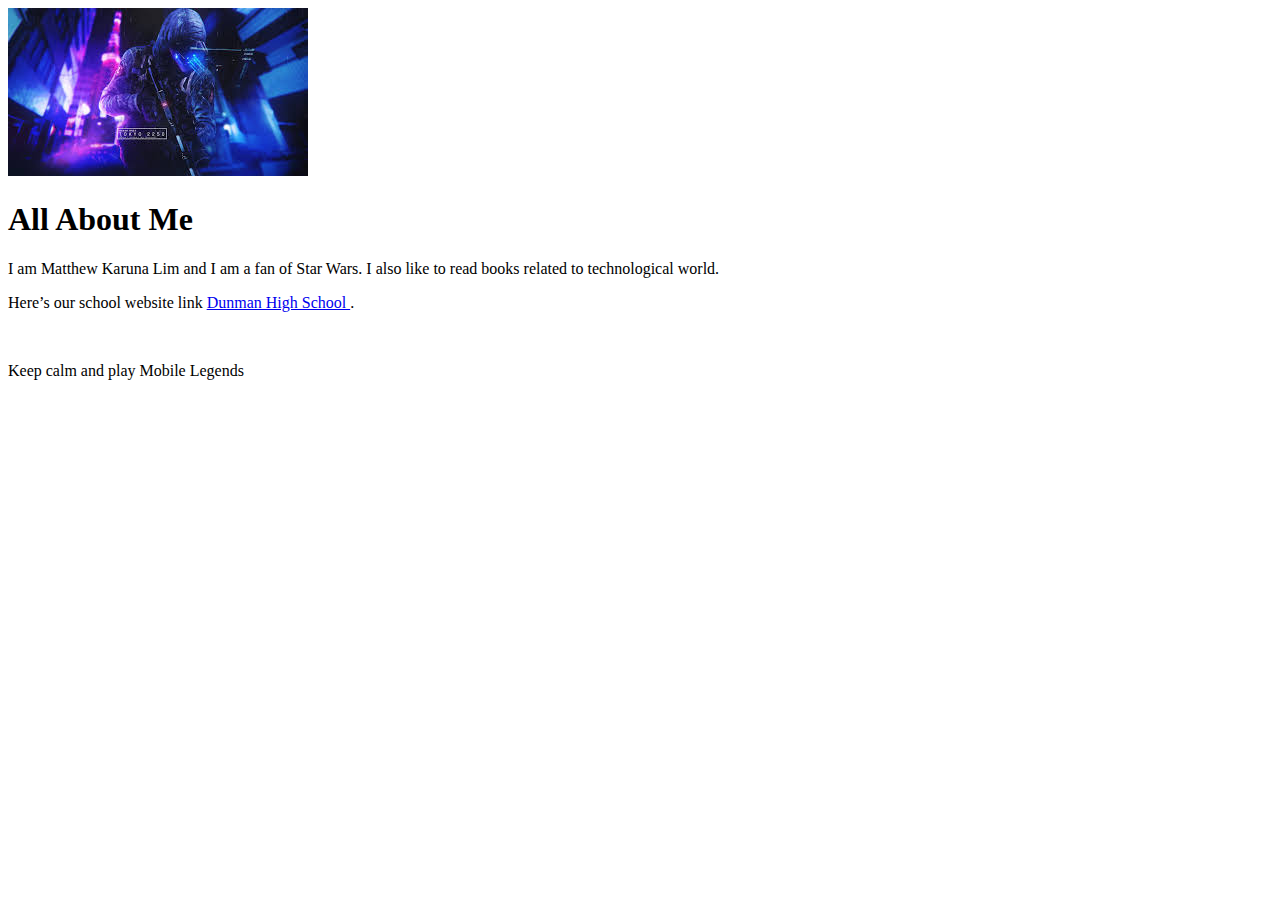
<file: index.html>
<!DOCTYPE html>
<html>
<title>This Is Matthew Karuna Lim's Webpage</title>
<img src="[data-uri]"/>
<h1>All About Me</h1>
<p>I am Matthew Karuna Lim and I am a fan of Star Wars. I also like to read books related to technological world.</p>
<p>
Here’s our school website link <a href ="www.dhs.sg"> Dunman High School  </a>. </p>
<br>
  <p>Keep calm and play Mobile Legends</p>
<link rel="stylesheet" href="style.css"/>

  
</html>
</file>
<file: style.css>
<!DOCTYPE.html>
<html>
<head>
<title> My website</title>
</head>
<body>
<img src="https://cdna.artstation.com/p/assets/covers/images/001/080/380/large/jonathan-lucero-bo2-tokyo-3.jpg?1439603133       ">
<h1>My interests</h1>
<p>I love tech, and I am interested in gaming.</p>
</html>
</file>
